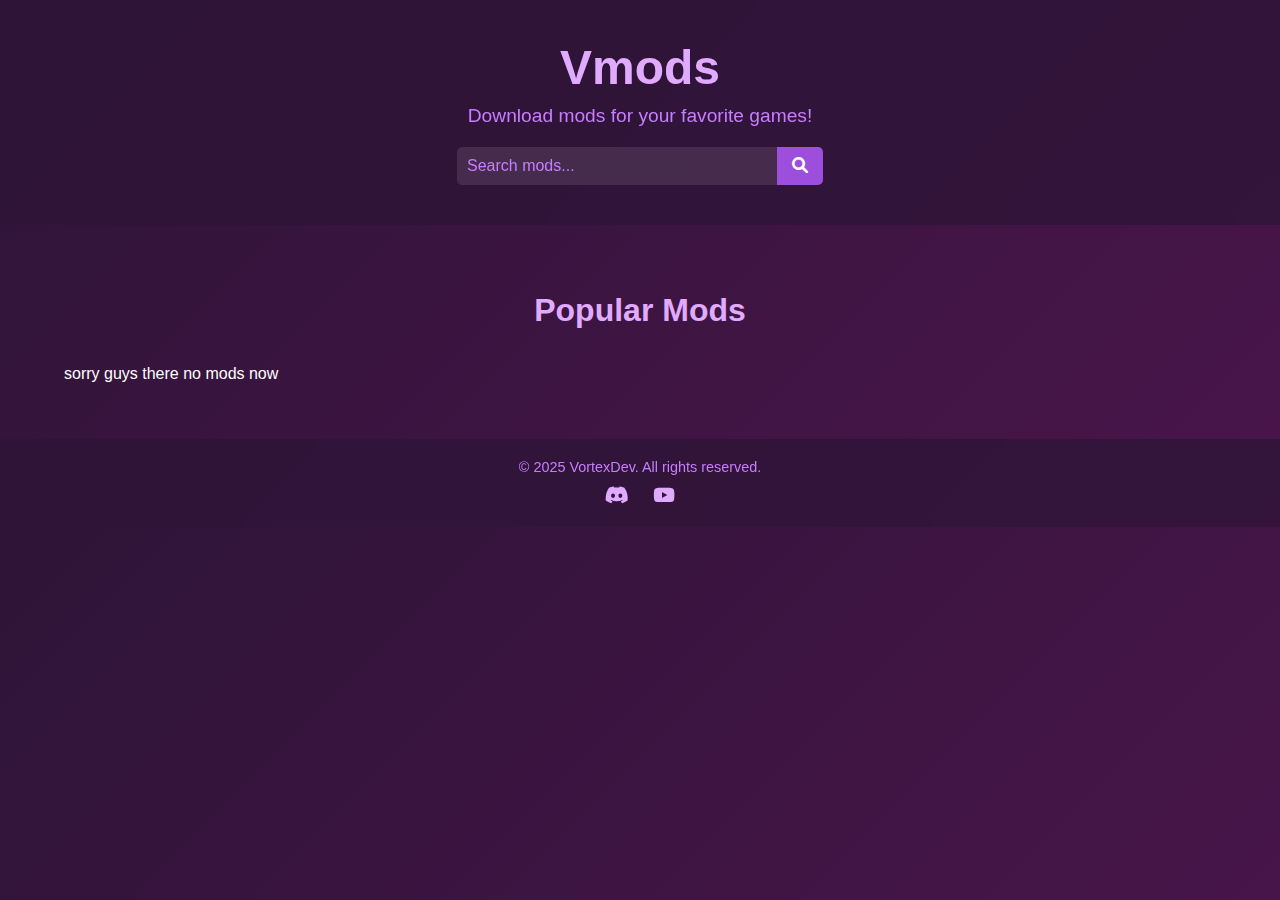
<file: index.html>
<!DOCTYPE html>
<html lang="en">
<head>
  <meta charset="UTF-8">
  <meta name="viewport" content="width=device-width, initial-scale=1.0">
  <title>VortexMods</title>
  <link rel="stylesheet" href="home.css">
  <link rel="stylesheet" href="https://cdnjs.cloudflare.com/ajax/libs/font-awesome/6.0.0/css/all.min.css">
</head>
<body>
  <!-- Header -->
  <header>
    <div class="container">
      <h1>Vmods</h1>
      <p>Download mods for your favorite games!</p>
      <div class="search-bar">
        <input type="text" placeholder="Search mods..." id="search-input">
        <button><i class="fas fa-search"></i></button>
      </div>
    </div>
  </header>

  <!-- Main Content -->
  <main>
    <section class="mod-categories">
      <div class="container">
        <h2>Popular Mods</h2>
        <div class="mod-list">
          <p>sorry guys there no mods now</p>
          <!--<div class="mod-card">
            <img src="assets/labymod.jpg" alt="LabyMod">
            <h3>LabyMod</h3>
            <p>Enhance your Minecraft experience with LabyMod.</p>
            <button class="download-btn">Download <i class="fas fa-download"></i></button>
          </div>

          <div class="mod-card">
            <img src="assets/badlion.jpg" alt="Badlion">
            <h3>Badlion Client</h3>
            <p>Optimize your gameplay with Badlion Client.</p>
            <button class="download-btn">Download <i class="fas fa-download"></i></button>
          </div>

          <div class="mod-card">
            <img src="assets/hill-climbing.jpg" alt="Hill Climbing Racing">
            <h3>Hill Climbing Racing</h3>
            <p>Unlock all cars and features!</p>
            <button class="download-btn">Download <i class="fas fa-download"></i></button>
          </div>

          <div class="mod-card">
            <img src="assets/hill-climbing.jpg" alt="Hill Climbing Racing">
            <h3>Hill Climbing Racing</h3>
            <p>Unlock all cars and features!</p>
            <button class="download-btn">Download <i class="fas fa-download"></i></button>
          </div>-->
        </div>
      </div>
    </section>
  </main>

  <!-- Footer -->
  <footer>
    <div class="container">
      <p>&copy; 2025 VortexDev. All rights reserved.</p>
      <div class="social-links">
        <a href="https://discord.gg/eXWhJ99hYR"><i class="fab fa-discord"></i></a>
        <a href="https://youtube.com/@VortexHacker1"><i class="fab fa-youtube"></i></a>
      </div>
    </div>
  </footer>

  <script src="home.js"></script>
</body>
</html>
</file>
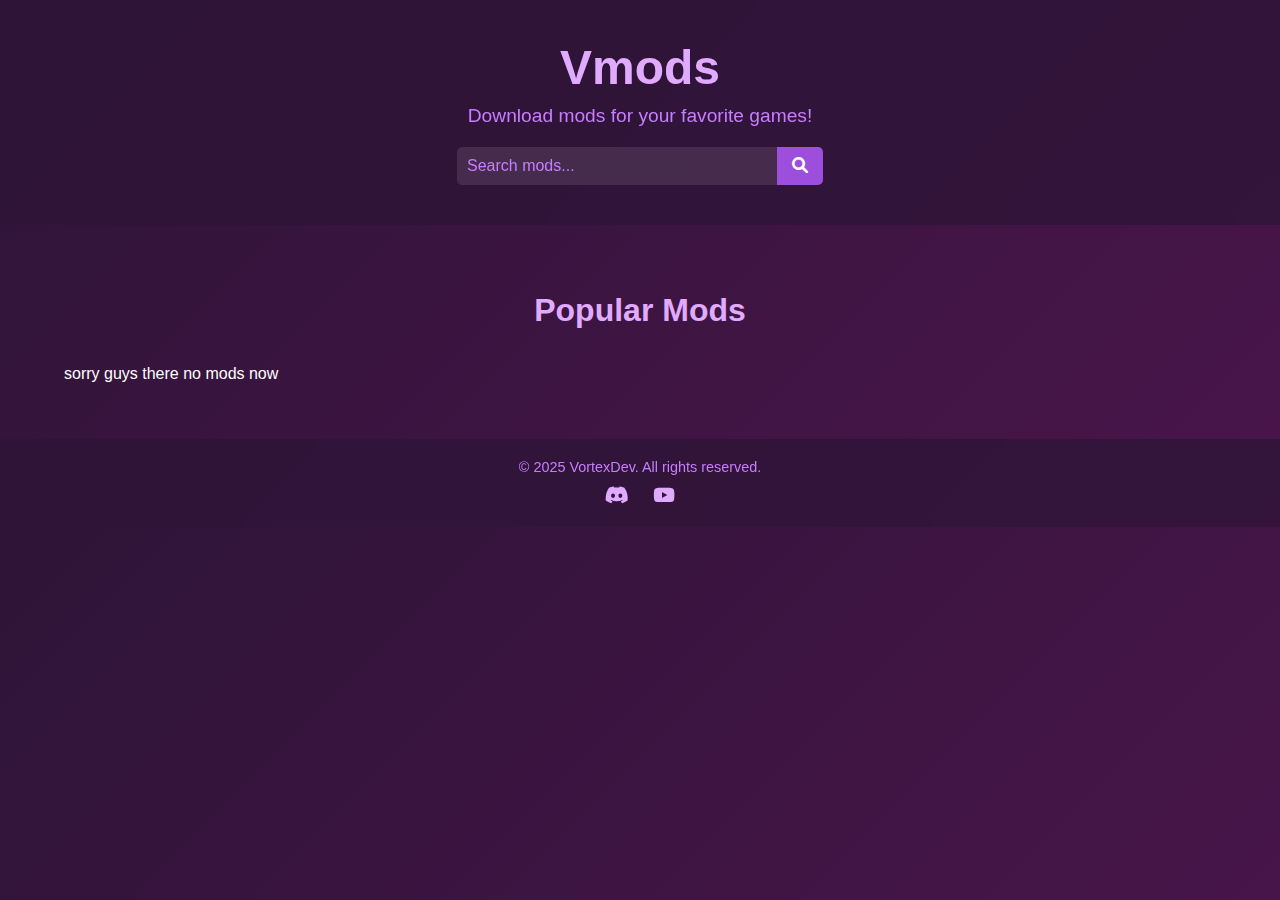
<file: home.html>
<!DOCTYPE html>
<html lang="en">
<head>
  <meta charset="UTF-8">
  <meta name="viewport" content="width=device-width, initial-scale=1.0">
  <title>VortexMods</title>
  <link rel="stylesheet" href="home.css">
  <link rel="stylesheet" href="https://cdnjs.cloudflare.com/ajax/libs/font-awesome/6.0.0/css/all.min.css">
</head>
<body>
  <!-- Header -->
  <header>
    <div class="container">
      <h1>Vmods</h1>
      <p>Download mods for your favorite games!</p>
      <div class="search-bar">
        <input type="text" placeholder="Search mods..." id="search-input">
        <button><i class="fas fa-search"></i></button>
      </div>
    </div>
  </header>

  <!-- Main Content -->
  <main>
    <section class="mod-categories">
      <div class="container">
        <h2>Popular Mods</h2>
        <div class="mod-list">
          <p>sorry guys there no mods now</p>
          <!--<div class="mod-card">
            <img src="assets/labymod.jpg" alt="LabyMod">
            <h3>LabyMod</h3>
            <p>Enhance your Minecraft experience with LabyMod.</p>
            <button class="download-btn">Download <i class="fas fa-download"></i></button>
          </div>

          <div class="mod-card">
            <img src="assets/badlion.jpg" alt="Badlion">
            <h3>Badlion Client</h3>
            <p>Optimize your gameplay with Badlion Client.</p>
            <button class="download-btn">Download <i class="fas fa-download"></i></button>
          </div>

          <div class="mod-card">
            <img src="assets/hill-climbing.jpg" alt="Hill Climbing Racing">
            <h3>Hill Climbing Racing</h3>
            <p>Unlock all cars and features!</p>
            <button class="download-btn">Download <i class="fas fa-download"></i></button>
          </div>

          <div class="mod-card">
            <img src="assets/hill-climbing.jpg" alt="Hill Climbing Racing">
            <h3>Hill Climbing Racing</h3>
            <p>Unlock all cars and features!</p>
            <button class="download-btn">Download <i class="fas fa-download"></i></button>
          </div>-->
        </div>
      </div>
    </section>
  </main>

  <!-- Footer -->
  <footer>
    <div class="container">
      <p>&copy; 2025 VortexDev. All rights reserved.</p>
      <div class="social-links">
        <a href="https://discord.gg/eXWhJ99hYR"><i class="fab fa-discord"></i></a>
        <a href="https://youtube.com/@VortexHacker1"><i class="fab fa-youtube"></i></a>
      </div>
    </div>
  </footer>

  <script src="home.js"></script>
</body>
</html>
</file>
<file: home.css>
/* General Styles */
body {
  font-family: 'Arial', sans-serif;
  margin: 0;
  padding: 0;
  background: linear-gradient(135deg, #2E1437, #4A154B);
  color: #fff;
  overflow-x: hidden;
}

.container {
  width: 90%;
  max-width: 1200px;
  margin: 0 auto;
}

/* Header */
header {
  background: rgba(46, 20, 55, 0.8);
  padding: 40px 0;
  text-align: center;
  backdrop-filter: blur(10px);
}

header h1 {
  margin: 0;
  font-size: 3rem;
  font-weight: bold;
  color: #E0AAFF;
}

header p {
  margin: 10px 0 20px;
  font-size: 1.2rem;
  color: #C77DFF;
}

.search-bar {
  display: flex;
  justify-content: center;
  align-items: center;
  margin-top: 20px;
}

.search-bar input {
  width: 300px;
  padding: 10px;
  border: none;
  border-radius: 5px 0 0 5px;
  font-size: 1rem;
  background-color: rgba(255, 255, 255, 0.1);
  color: #fff;
}

.search-bar input::placeholder {
  color: #C77DFF;
}

.search-bar button {
  padding: 10px 15px;
  background-color: #9D4EDD;
  border: none;
  border-radius: 0 5px 5px 0;
  color: #fff;
  cursor: pointer;
  font-size: 1rem;
  transition: background-color 0.3s ease;
}

.search-bar button:hover {
  background-color: #7B2CBF;
}

/* Mod Categories */
.mod-categories {
  padding: 40px 0;
}

.mod-categories h2 {
  font-size: 2rem;
  margin-bottom: 20px;
  text-align: center;
  color: #E0AAFF;
}

.mod-list {
  display: grid;
  grid-template-columns: repeat(auto-fit, minmax(300px, 1fr));
  gap: 20px;
}

.mod-card {
  background-color: rgba(46, 20, 55, 0.8);
  border-radius: 10px;
  overflow: hidden;
  transition: transform 0.3s ease, box-shadow 0.3s ease;
  backdrop-filter: blur(10px);
}

.mod-card:hover {
  transform: translateY(-10px);
  box-shadow: 0 10px 20px rgba(0, 0, 0, 0.3);
}

.mod-card img {
  width: 100%;
  height: 200px;
  object-fit: cover;
}

.mod-card h3 {
  margin: 15px;
  font-size: 1.5rem;
  color: #E0AAFF;
}

.mod-card p {
  margin: 0 15px 15px;
  color: #C77DFF;
}

.download-btn {
  display: block;
  width: calc(100% - 30px);
  margin: 15px;
  padding: 10px;
  background-color: #9D4EDD;
  color: #fff;
  border: none;
  border-radius: 5px;
  cursor: pointer;
  font-size: 1rem;
  transition: background-color 0.3s ease;
}

.download-btn:hover {
  background-color: #7B2CBF;
}

/* Footer */
footer {
  background-color: rgba(46, 20, 55, 0.8);
  padding: 20px 0;
  text-align: center;
  backdrop-filter: blur(10px);
}

footer p {
  margin: 0;
  font-size: 0.9rem;
  color: #C77DFF;
}

.social-links {
  margin-top: 10px;
}

.social-links a {
  color: #E0AAFF;
  margin: 0 10px;
  font-size: 1.2rem;
  transition: color 0.3s ease;
}

.social-links a:hover {
  color: #9D4EDD;
}
</file>
